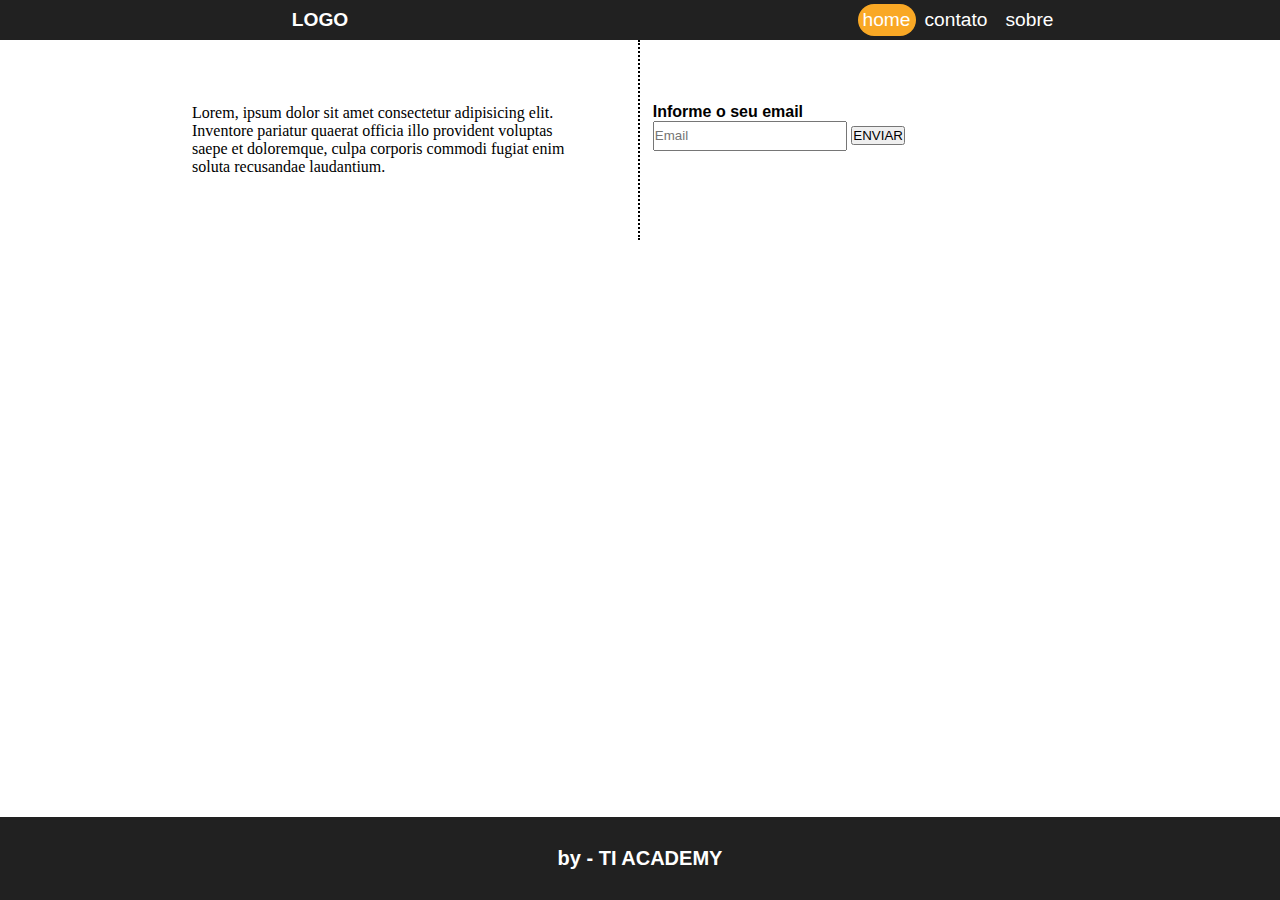
<file: desafio_1/index.html>
<!DOCTYPE html>
<html lang="pt-br">
<head>
    <meta charset="UTF-8">
    <meta http-equiv="X-UA-Compatible" content="IE=edge">
    <meta name="viewport" content="width=device-width, initial-scale=1.0">
    <title>Desafio_1</title>
    <link rel="stylesheet" href="estilo.css">
</head>
<body>
    <header class= "flex" id= top>
        <h1 class= "flex">LOGO</h1>
        <nav class= "flex">
            <ul class="flex">
                <li class="flex item"> <a class="cor" href="#">home</a></li>
                <li class="flex item"> <a class="flex go " href="#">contato</a></li>
                <li class="flex item"> <a class="flex go" href="#">sobre</a></li>
            </ul>
        </nav>

    </header>
    <main class="flex">
<div id="div1"  class="flex">Lorem, ipsum dolor sit amet consectetur adipisicing elit. 
    Inventore pariatur quaerat officia illo provident voluptas saepe et doloremque,
     culpa corporis commodi fugiat enim soluta recusandae laudantium. </div>
     <div id="div2"  class="flex">
        <form method="post" name="contato" >
            <label id="a" id="">Informe o seu email</label>
            <input class="tamanho" type="email" required placeholder="Email" id="email" name="email" value="">
            <input type="submit" name="enviardados" value="ENVIAR">
            </form>
    </div>
    </main>
    <footer id="rodape" class="flex">
        <div id="estilo" > by - TI ACADEMY</div>
    </footer>
</body>
</html>
</file>
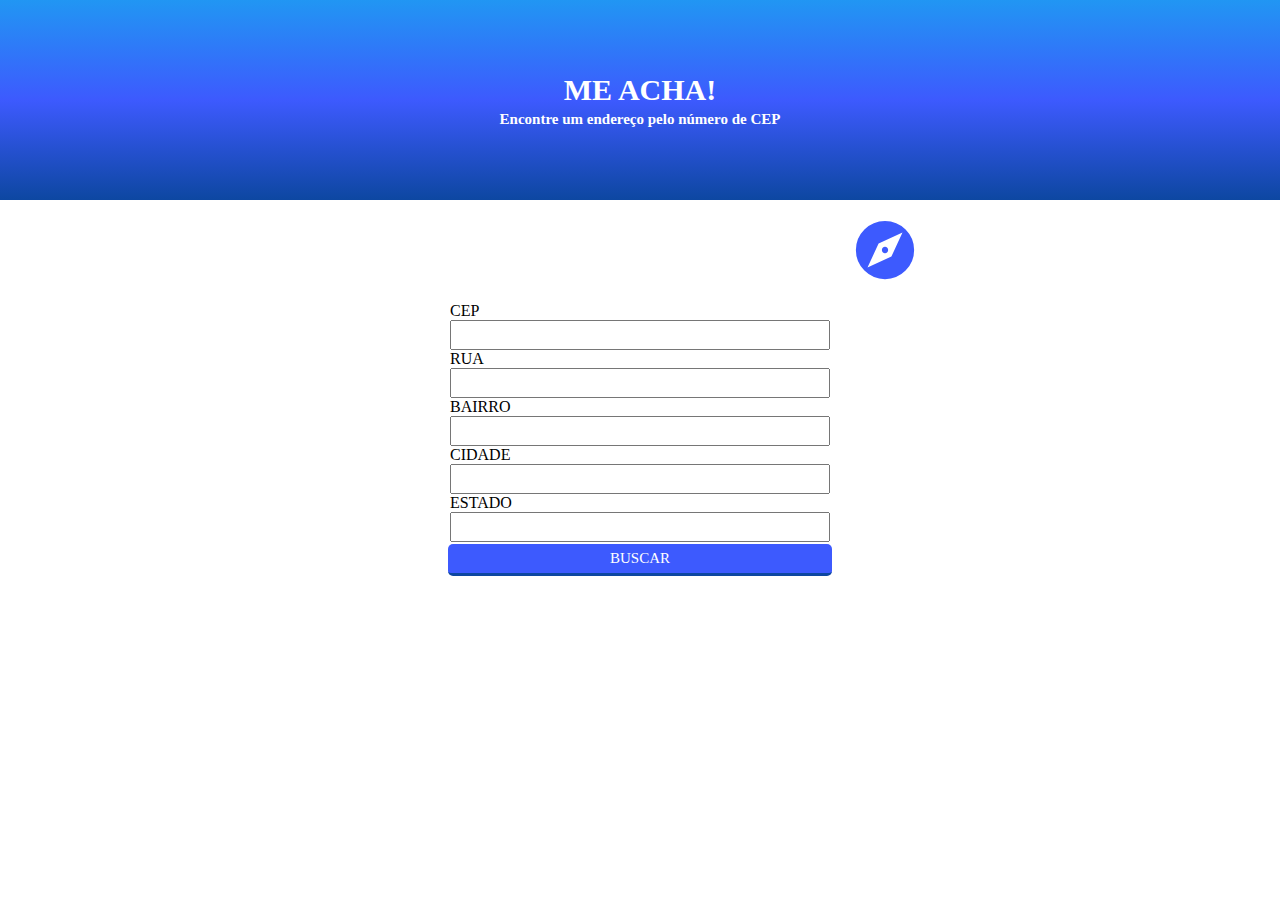
<file: desafio_2/index.html>
<!DOCTYPE html>
<html lang="pt-br">
<head>
    <meta charset="UTF-8">
    <meta http-equiv="X-UA-Compatible" content="IE=edge">
    <meta name="viewport" content="width=device-width, initial-scale=1.0">
    <title>Desafio_2</title>
    <link href="https://fonts.googleapis.com/icon?family=Material+Icons"
      rel="stylesheet">

    <link rel="stylesheet" href="estilo.css">
</head>
<body>
  <header id="gradiente" class="flex posicionamento">
    <div>
    <h1 class="cor">ME ACHA!</h1>
</div> 
<div>
<h4 class="cor">Encontre um endereço pelo número de CEP</h4></header>  
</div> 
<div id="cordiv" class="flex posicionamento"> <span class="material-icons icone">
    travel_explore
    </span> </div>
  <main class= "flex posicionamento">
    <div id="formulario">
      <form method="post" name="CEP">
<fieldset>
          <label for= "cep"> CEP </label>
          <input type="text" required placeholder="" class="estilo"  id="cep" name="cep" value="">
          <label for= "rua"> RUA</label>
          <input type="text"  class="estilo" id="rua" name="rua" value="">
          <label for= "bairro"> BAIRRO</label>
          <input type="text"  class="estilo" id="bairro" name="bairro" value="">
          <label for= "cidade"> CIDADE</label>
          <input type="text"  class="estilo" id="cidade" name="cidade" value="">
          <label for= "estado">ESTADO</label>
          <input type="text"  class="estilo" id="estado" name="estado" value="">
        </fieldset>
    <div class="flex posicionamento estilobotao " > <input type="button" value="BUSCAR" class="botao"></div>
    </form>
  </div>
</main>
  <footer></footer>
</body>
</html>
</file>
<file: desafio_1/estilo.css>
*{   
    padding: 0;
    margin:0;
    box-sizing: border-box;
}

:root {
    --cor:#212121;
}
header, main, footer {
    width: 100%;
    margin: 0 auto;
}

/* começo header */
header {
    height: 40px;
}
header#top {
    background-color: var(--cor);
    
}

.flex {
    display: flex;
}

header#top h1, header#top nav {
    width: 50%;
    justify-content: center;
}

header#top h1 {
    
    justify-content: center;
    align-items: center;
    font-size: 1.2rem;
    font-family: helvetica;
    color: white;
}

 .cor{
     background-color: #f9a825;
    border-radius: 100px;
    padding: 5px;
 }
 nav ul li {
    
    width: 100%;
    justify-content: center;
    align-items: center;
    
}

a {

    font-family: helvetica;
    font-size: 1.2rem;
    text-decoration: none;
    color: white;
    padding: 9px;
    
}
a.go:hover {
    background-color: #f93325;
   
}

/* começo main */

main {
    
    width: 100%;
    justify-content: center;
    align-items: center;
}

#div1 {
    padding: 5%;
    width: 40%;
    border-right: 2px dotted;
     /* background-color: #f93325;    */
    height: 200px;
     
}
label#a {
    display: block;
    width: 100%;
    height: auto;
    font-family: helvetica;
    font-weight: bold;
}

#div2 {
    flex-direction: column; 
    /* background-color: blue; */
    width: 40%;
    height: 100px;
    padding: 1%;
    
    
}
.tamanho {
    width: 40%;
    height: 30px;
}


/* começo footer */
footer {
    background-color: var(--cor);
    height: 0 auto;
    width: 100%;
    margin-top: auto;
    bottom: 0;
    position: absolute;
    padding: 30px;
    margin: 0 auto;
    
}
footer#rodape {
    justify-content: center;

    
}

div#estilo {
    font-family:Helvetica;
    font-size: 20px;
    color: white;
    font-weight: bold;
    
   
}

/* eu tentei de todo jeito alinhar o main no centro mas nao consegui :(  */
</file>
<file: desafio_2/estilo.css>
*{   
    padding: 0;
    margin:0;
    box-sizing: border-box;
}

.flex {
    display: flex; 
    flex-direction: column; 

}
.posicionamento {
    justify-content: center;
    align-items: center;
}

.cor {
    
    font-family: verdana;
    color: white;
    margin: 2px;
}

/* icone */
#cordiv {
    border-radius: 100px;
   /* background-color: yellow; */
   height: 60px;
   width: 60px;
   margin: 0 auto;
   padding: 50px;

   }

.icone {
font-size: 70px;
color: #3D5AFE;

}

/* header começo */

#gradiente {
    width: 100%;
    height: 200px;
    background: linear-gradient(to bottom, #2196F3,#3D5AFE,#0D47A1);
}

 header div {
    font-family: Verdana;
    font-size: 15px;
    color: white ;
}

/* começo main */
main {
    
    height: auto;
    width: auto;

}

div#formulario{
    width: 30%;
}

label {
    
    display: block;
    
}

.estilo {
    width: 100%;
    height: 30px;
    
}
fieldset {
    padding: 2px;
    border: none;
    
}

div.estilobotao .botao {
        width: 100%;
        height: 2rem;
        border-radius: 5px;
        background-color: #3D5AFE;
        border-bottom: 3px solid #0D47A1;
        cursor:pointer;
        border-right: none;
        border-top: none;
        border-left: none;
        font-family: verdana;
        font-size: 15px;
        color: white;
    
}
</file>
